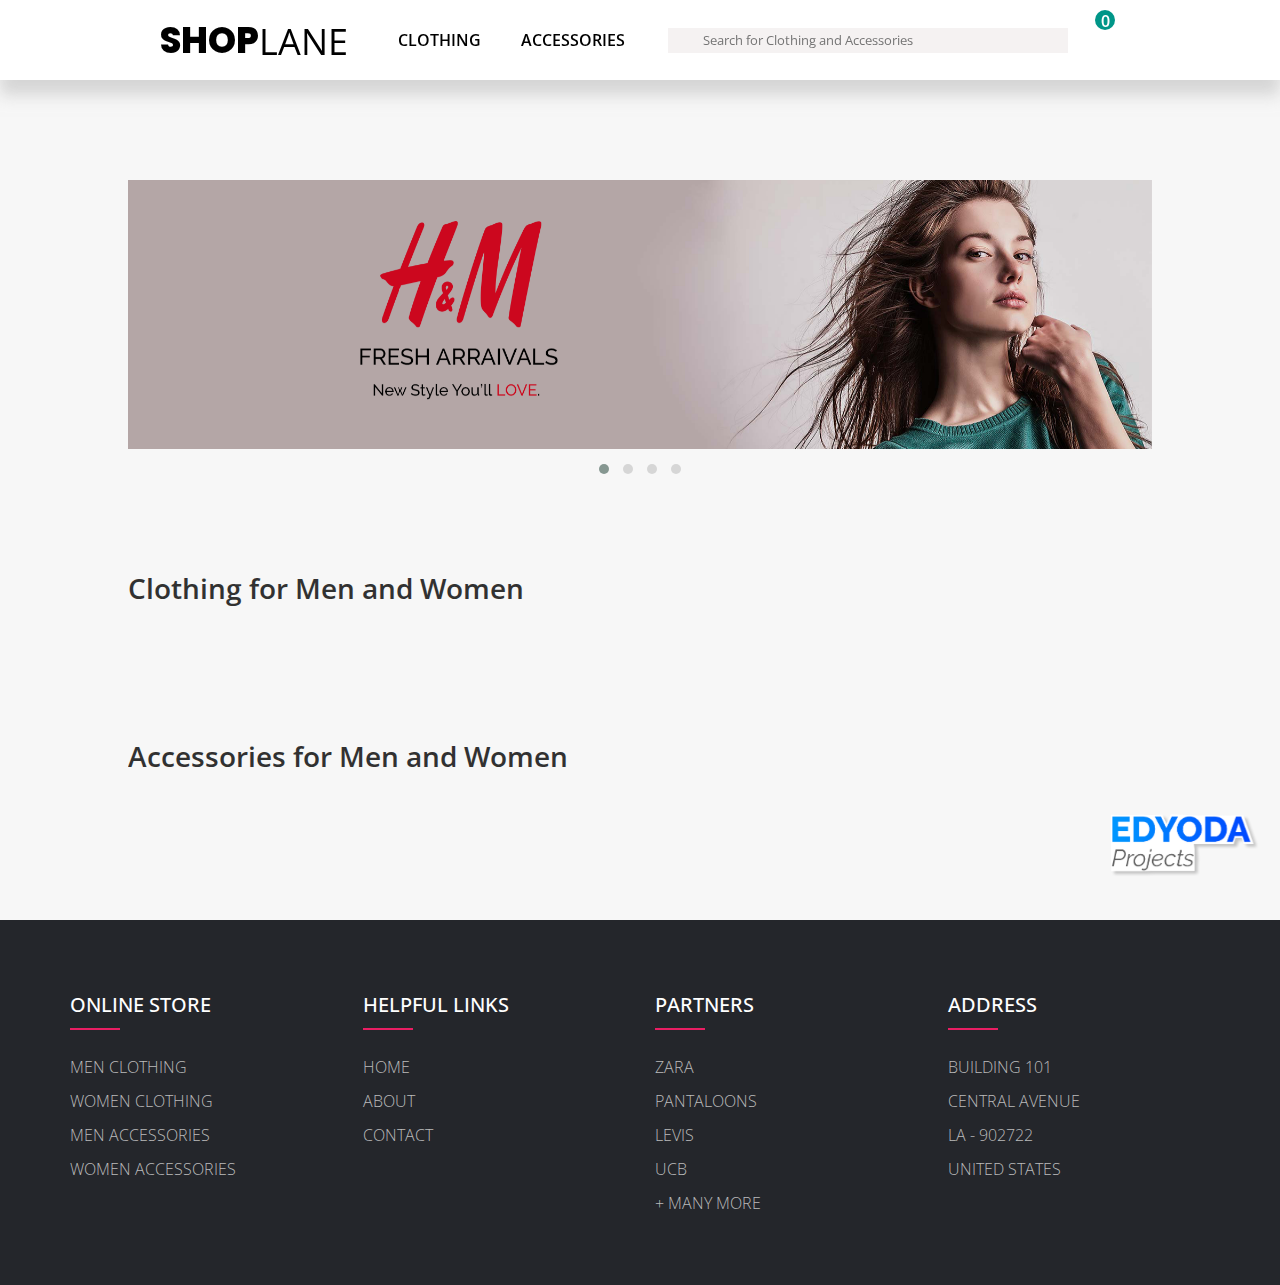
<file: index.html>
<!DOCTYPE html>
<html lang="en">
<head>
    <meta charset="UTF-8">
    <meta http-equiv="X-UA-Compatible" content="IE=edge">
    <meta name="viewport" content="width=device-width, initial-scale=1.0">
    <title>ShopLane Website</title>
    <link rel="stylesheet" href="https://cdnjs.cloudflare.com/ajax/libs/OwlCarousel2/2.3.4/assets/owl.carousel.min.css" integrity="sha512-tS3S5qG0BlhnQROyJXvNjeEM4UpMXHrQfTGmbQ1gKmelCxlSEBUaxhRBj/EFTzpbP4RVSrpEikbmdJobCvhE3g==" crossorigin="anonymous" referrerpolicy="no-referrer" />
    <link rel="stylesheet" href="https://cdnjs.cloudflare.com/ajax/libs/OwlCarousel2/2.3.4/assets/owl.theme.default.min.css" integrity="sha512-sMXtMNL1zRzolHYKEujM2AqCLUR9F2C4/05cdbxjjLSRvMQIciEPCQZo++nk7go3BtSuK9kfa/s+a4f4i5pLkw==" crossorigin="anonymous" referrerpolicy="no-referrer" />
    <script
  src="https://code.jquery.com/jquery-3.6.0.min.js"
  integrity="sha256-/xUj+3OJU5yExlq6GSYGSHk7tPXikynS7ogEvDej/m4="
  crossorigin="anonymous"></script>
  <link rel="stylesheet" href="https://use.fontawesome.com/releases/v5.15.4/css/all.css" integrity="sha384-DyZ88mC6Up2uqS4h/KRgHuoeGwBcD4Ng9SiP4dIRy0EXTlnuz47vAwmeGwVChigm" crossorigin="anonymous">
  <link rel="stylesheet" href="./style.css">

</head>
<body>
    <header>
        <nav>
            <div id="logo-wrapper">
                <div id="logo">
                    <a href="./index.html"><span>Shop</span>
                        <span id="lane">Lane</span></a> 
                </div>
                
                <div id="anchors">
                    <a href="#clothing">Clothing</a>
                    <a href="#accesories">Accessories</a>
                </div>
            </div>
            
            <div id="search-wrapper">
                <i class="fas fa-search"></i>
                <input id="search-box" type="text" name="search" placeholder="Search for Clothing and Accessories"/>
            </div>
            <div id="cart-account-wrapper">
                <div id="cart-count-container">
                    <a href="./checkout.html"><i class="fas fa-shopping-cart"></i></a>
                    <span id="count">0</span>
                </div>
                <i class="fas fa-user-circle"></i>
            </div>
        </nav>
    </header>
    <section id="products">
        <section id="banner-wrapper">
            <div id="owl-carousel" class="owl-carousel owl-theme">
                <div class="item">
                  <img src="image 1.png"/>
                </div>
                <div class="item">
                  <img src="image 2.png"/>
                </div>
                <div class="item">
                  <img src="image 3.png"/>
                </div>
                <div class="item">
                  <img src="image 4.png"/>
                </div>
            </div>
        </section>
        <section id="clothing" class="common-grid-wrapper">
            <h2>Clothing for Men and Women</h2>
            <div class="card-wrapper" id="topWrapper">
                
            </div>
        </section>
        <section id="accesories" class="common-grid-wrapper">
            <h2>Accessories for Men and Women</h2>
            <div class="card-wrapper" id="bottomWrapper">
    
            </div>
        </section>
    </section>
    <footer>
        <div class="footer-container">
            <div class="row">
                <div class="footer-col">
                    <h4>ONLINE STORE</h4>
                    <ul>
                        <li><a href="#">MEN CLOTHING</a></li>
                        <li><a href="#">WOMEN CLOTHING</a></li>
                        <li><a href="#">MEN ACCESSORIES</a></li>
                        <li><a href="#">WOMEN ACCESSORIES</a></li>
                    </ul>
                </div>
                <div class="footer-col">
                    <h4>HELPFUL LINKS</h4>
                    <ul>
                        <li><a href="#">HOME</a></li>
                        <li><a href="#">ABOUT</a></li>
                        <li><a href="#">CONTACT</a></li>
                    </ul>
                </div>
                <div class="footer-col">
                    <h4>PARTNERS</h4>
                    <ul>
                        <li><a href="#">ZARA</a></li>
                        <li><a href="#">PANTALOONS</a></li>
                        <li><a href="#">LEVIS</a></li>
                        <li><a href="#">UCB</a></li>
                        <li><a href="#">+ MANY MORE</a></li>
                    </ul>
                </div>
                <div class="footer-col" id="address">
                    <h4>ADDRESS</h4>
                    <ul>
                        <li><a href="#">BUILDING 101</a></li>
                        <li><a href="#">CENTRAL AVENUE</a></li>
                        <li><a href="#">LA - 902722</a></li>
                        <li><a href="#">UNITED STATES</a></li>
                    </ul>
                </div>
            </div>
        </div>
        <img src="edyoda logo.png" alt="logo">
    </footer>
    <script src="https://cdnjs.cloudflare.com/ajax/libs/OwlCarousel2/2.3.4/owl.carousel.min.js" integrity="sha512-bPs7Ae6pVvhOSiIcyUClR7/q2OAsRiovw4vAkX+zJbw3ShAeeqezq50RIIcIURq7Oa20rW2n2q+fyXBNcU9lrw==" crossorigin="anonymous" referrerpolicy="no-referrer"></script>
    <script src="./script.js"></script>
</body>
</html>
</file>
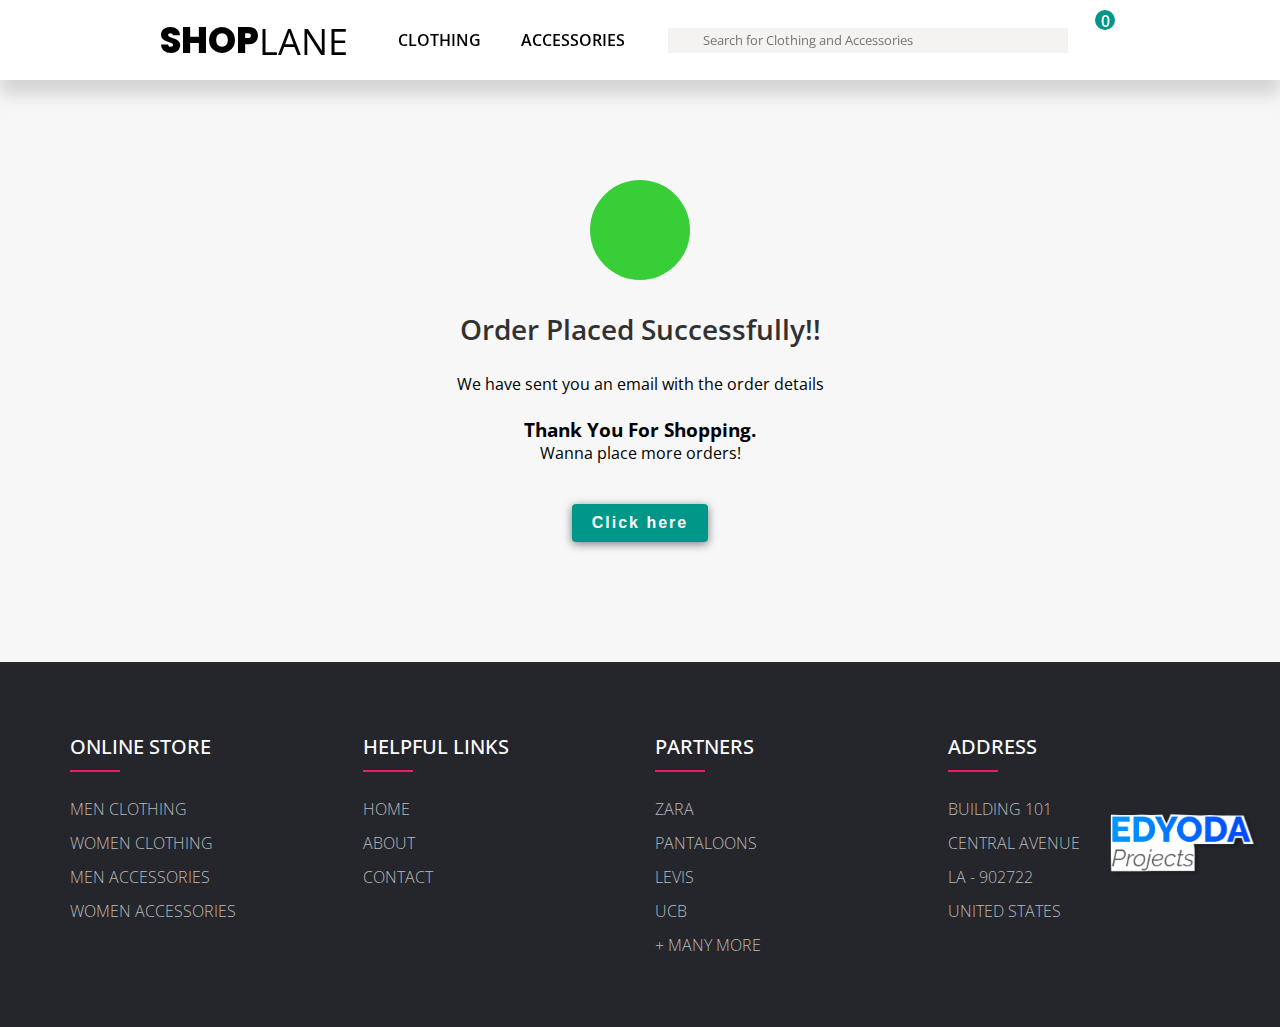
<file: order.html>
<!DOCTYPE html>
<html lang="en">
<head>
    <meta charset="UTF-8">
    <meta http-equiv="X-UA-Compatible" content="IE=edge">
    <meta name="viewport" content="width=device-width, initial-scale=1.0">
    <title>ShopLane Website</title>
    <link rel="stylesheet" href="https://cdnjs.cloudflare.com/ajax/libs/OwlCarousel2/2.3.4/assets/owl.carousel.min.css" integrity="sha512-tS3S5qG0BlhnQROyJXvNjeEM4UpMXHrQfTGmbQ1gKmelCxlSEBUaxhRBj/EFTzpbP4RVSrpEikbmdJobCvhE3g==" crossorigin="anonymous" referrerpolicy="no-referrer" />
    <link rel="stylesheet" href="https://cdnjs.cloudflare.com/ajax/libs/OwlCarousel2/2.3.4/assets/owl.theme.default.min.css" integrity="sha512-sMXtMNL1zRzolHYKEujM2AqCLUR9F2C4/05cdbxjjLSRvMQIciEPCQZo++nk7go3BtSuK9kfa/s+a4f4i5pLkw==" crossorigin="anonymous" referrerpolicy="no-referrer" />
    <script
  src="https://code.jquery.com/jquery-3.6.0.min.js"
  integrity="sha256-/xUj+3OJU5yExlq6GSYGSHk7tPXikynS7ogEvDej/m4="
  crossorigin="anonymous"></script>
  <link rel="stylesheet" href="https://use.fontawesome.com/releases/v5.15.4/css/all.css" integrity="sha384-DyZ88mC6Up2uqS4h/KRgHuoeGwBcD4Ng9SiP4dIRy0EXTlnuz47vAwmeGwVChigm" crossorigin="anonymous">
  <link rel="stylesheet" href="./style.css">

</head>
<body>
    <header>
        <nav>
            <div id="logo-wrapper">
                <div id="logo">
                    <a href="./index.html"><span>Shop</span>
                    <span id="lane">Lane</span></a>
                </div>
                
                <div id="anchors">
                    <a href="./index.html#clothing">Clothing</a>
                    <a href="./index.html#accesories">Accessories</a>
                </div>
            </div>
            
            <div id="search-wrapper">
                <i class="fas fa-search"></i>
                <input id="search-box" type="text" name="search" placeholder="Search for Clothing and Accessories"/>
            </div>
            <div id="cart-account-wrapper">
                <div id="cart-count-container">
                    <a href="./checkout.html"><i class="fas fa-shopping-cart"></i></a>
                    <span id="count">0</span>
                </div>
                <i class="fas fa-user-circle"></i>
            </div>
        </nav>
    </header>
    
    <section id="order">
        <div id="order-tick"><i class="fas fa-check"></i></div>
        <h2>Order Placed Successfully!!</h2>
        <p>We have sent you an email with the order details</p><br>
        <h3>Thank You For Shopping.</h3>
        <p>Wanna place more orders! </p><button id="add2cart">Click here</button>
    </section>
    <footer>
        <div class="footer-container">
            <div class="row">
                <div class="footer-col">
                    <h4>ONLINE STORE</h4>
                    <ul>
                        <li><a href="#">MEN CLOTHING</a></li>
                        <li><a href="#">WOMEN CLOTHING</a></li>
                        <li><a href="#">MEN ACCESSORIES</a></li>
                        <li><a href="#">WOMEN ACCESSORIES</a></li>
                    </ul>
                </div>
                <div class="footer-col">
                    <h4>HELPFUL LINKS</h4>
                    <ul>
                        <li><a href="#">HOME</a></li>
                        <li><a href="#">ABOUT</a></li>
                        <li><a href="#">CONTACT</a></li>
                    </ul>
                </div>
                <div class="footer-col">
                    <h4>PARTNERS</h4>
                    <ul>
                        <li><a href="#">ZARA</a></li>
                        <li><a href="#">PANTALOONS</a></li>
                        <li><a href="#">LEVIS</a></li>
                        <li><a href="#">UCB</a></li>
                        <li><a href="#">+ MANY MORE</a></li>
                    </ul>
                </div>
                <div class="footer-col" id="address">
                    <h4>ADDRESS</h4>
                    <ul>
                        <li><a href="#">BUILDING 101</a></li>
                        <li><a href="#">CENTRAL AVENUE</a></li>
                        <li><a href="#">LA - 902722</a></li>
                        <li><a href="#">UNITED STATES</a></li>
                    </ul>
                </div>
            </div>
        </div>
        <img src="edyoda logo.png" alt="logo">
    </footer>
    <script src="./order.js"></script>
</body>
</html>
</file>
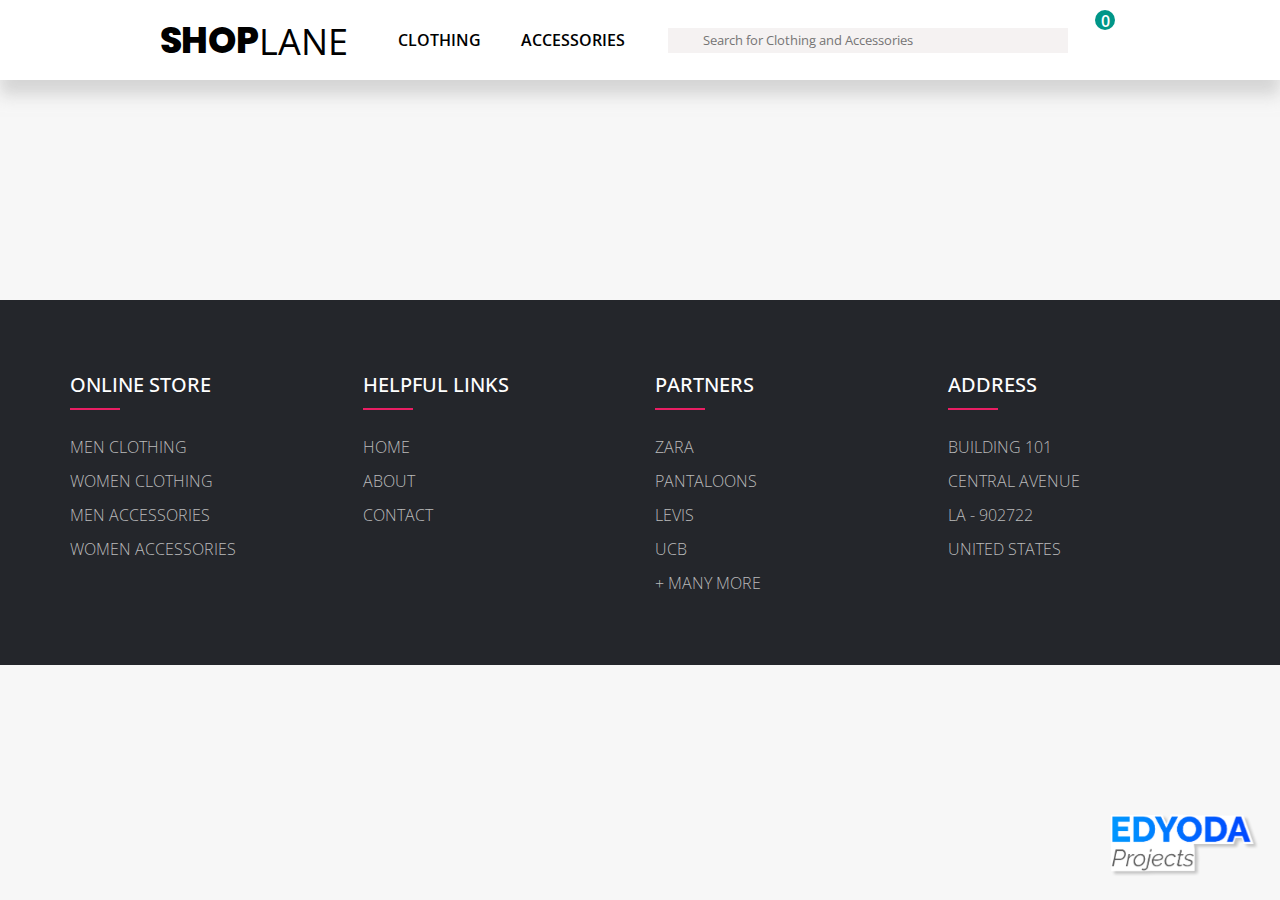
<file: products.html>
<!DOCTYPE html>
<html lang="en">
<head>
    <meta charset="UTF-8">
    <meta http-equiv="X-UA-Compatible" content="IE=edge">
    <meta name="viewport" content="width=device-width, initial-scale=1.0">
    <title>ShopLane Website</title>
    <link rel="stylesheet" href="https://cdnjs.cloudflare.com/ajax/libs/OwlCarousel2/2.3.4/assets/owl.carousel.min.css" integrity="sha512-tS3S5qG0BlhnQROyJXvNjeEM4UpMXHrQfTGmbQ1gKmelCxlSEBUaxhRBj/EFTzpbP4RVSrpEikbmdJobCvhE3g==" crossorigin="anonymous" referrerpolicy="no-referrer" />
    <link rel="stylesheet" href="https://cdnjs.cloudflare.com/ajax/libs/OwlCarousel2/2.3.4/assets/owl.theme.default.min.css" integrity="sha512-sMXtMNL1zRzolHYKEujM2AqCLUR9F2C4/05cdbxjjLSRvMQIciEPCQZo++nk7go3BtSuK9kfa/s+a4f4i5pLkw==" crossorigin="anonymous" referrerpolicy="no-referrer" />
    <script
  src="https://code.jquery.com/jquery-3.6.0.min.js"
  integrity="sha256-/xUj+3OJU5yExlq6GSYGSHk7tPXikynS7ogEvDej/m4="
  crossorigin="anonymous"></script>
  <link rel="stylesheet" href="https://use.fontawesome.com/releases/v5.15.4/css/all.css" integrity="sha384-DyZ88mC6Up2uqS4h/KRgHuoeGwBcD4Ng9SiP4dIRy0EXTlnuz47vAwmeGwVChigm" crossorigin="anonymous">
  <link rel="stylesheet" href="./style.css">

</head>
<body>
    <header>
        <nav>
            <div id="logo-wrapper">
                <div id="logo">
                    <a href="./index.html"><span>Shop</span>
                    <span id="lane">Lane</span></a>
                </div>
                
                <div id="anchors">
                    <a href="./index.html#clothing">Clothing</a>
                    <a href="./index.html#accesories">Accessories</a>
                </div>
            </div>
            
            <div id="search-wrapper">
                <i class="fas fa-search"></i>
                <input id="search-box" type="text" name="search" placeholder="Search for Clothing and Accessories"/>
            </div>
            <div id="cart-account-wrapper">
                <div id="cart-count-container">
                    <a href="./checkout.html"><i class="fas fa-shopping-cart"></i></a>
                    <span id="count">0</span>
                </div>
                <i class="fas fa-user-circle"></i>
            </div>
        </nav>
    </header>
    
    <section id="products">
        <section id="product-detail">

        </section>
    </section>
    <footer>
        <div class="footer-container">
            <div class="row">
                <div class="footer-col">
                    <h4>ONLINE STORE</h4>
                    <ul>
                        <li><a href="#">MEN CLOTHING</a></li>
                        <li><a href="#">WOMEN CLOTHING</a></li>
                        <li><a href="#">MEN ACCESSORIES</a></li>
                        <li><a href="#">WOMEN ACCESSORIES</a></li>
                    </ul>
                </div>
                <div class="footer-col">
                    <h4>HELPFUL LINKS</h4>
                    <ul>
                        <li><a href="#">HOME</a></li>
                        <li><a href="#">ABOUT</a></li>
                        <li><a href="#">CONTACT</a></li>
                    </ul>
                </div>
                <div class="footer-col">
                    <h4>PARTNERS</h4>
                    <ul>
                        <li><a href="#">ZARA</a></li>
                        <li><a href="#">PANTALOONS</a></li>
                        <li><a href="#">LEVIS</a></li>
                        <li><a href="#">UCB</a></li>
                        <li><a href="#">+ MANY MORE</a></li>
                    </ul>
                </div>
                <div class="footer-col" id="address">
                    <h4>ADDRESS</h4>
                    <ul>
                        <li><a href="#">BUILDING 101</a></li>
                        <li><a href="#">CENTRAL AVENUE</a></li>
                        <li><a href="#">LA - 902722</a></li>
                        <li><a href="#">UNITED STATES</a></li>
                    </ul>
                </div>
            </div>
        </div>
        <img src="edyoda logo.png" alt="logo">
    </footer>
    <script src="./product.js"></script>
</body>
</html>
</file>
<file: style.css>
@import url('https://fonts.googleapis.com/css2?family=Open+Sans&display=swap');
@import url('https://fonts.googleapis.com/css2?family=Poppins:wght@200;300;400;500;600;700;800;900&display=swap');

*{
    margin: 0;
    box-sizing: border-box;
}
body{
    font-family: "Open Sans", sans-serif;
}
html{
    scroll-behavior: smooth;
}
#search-wrapper i{
    position: absolute;
    color: #999;
    font-size: 18px;
    top: 15%;
    left: 2%;
    cursor: pointer;
}
#search-box{
    font-family: "Open Sans", sans-serif;
    border: none;
    outline: none;
    width: 80%;
    box-sizing: border-box;
    padding: 3px 24px 0px 35px;
    background-color: #F5F2F2;
}
#logo a{
    display: flex;
    text-decoration: none;
    color: black;
}
#logo span{
    font-size: 36px;
    text-transform: uppercase;
    font-weight: 400;
    cursor: pointer;
}
#lane{
    margin-top: 4px;
}
header{
    width: 100%;
    height: 80px;
    box-shadow: 0 2px 8px #ccc;
    position: fixed;
    top: 0;
    left: 0;
    z-index: 10;
    background-color: white;
}
nav{
    width: 80%;
    height: 100%;
    margin: 0 auto;
    display: flex;
    justify-content: space-between;
    align-items: center;
}
#logo-wrapper{
    display: flex;
    justify-content: center;
    align-items: center;
    margin: 0;
}
#logo span:first-child{
    font-weight: 800;   
    font-family: 'Poppins', sans-serif;
}
#anchors{
    padding-left: 30px;
}
#anchors, #cart-account-wrapper{
    display: flex;
    align-items: center;
}
#anchors a{
    text-transform: uppercase;
    font-weight: 600;
    font-size: 16px;
    margin: 0 20px;
    text-decoration: none;
    color: black;
}
#search-wrapper{
    width: 400px;
    height: 25px;
    position: relative;
    background-color: #F5F2F2;
}

#cart-account-wrapper i{
    font-size: 22px;
    margin-left: 15px;
    cursor: pointer;
}
#cart-count-container{
    position: relative;
}
#cart-count-container a{
    text-decoration: none;
    color: black;
}
#count{
    position: absolute;
    top: -15px;
    right: -10px;
    color: white;
    font-weight: 600;
    display: inline-block;
    width: 20px;
    height: 20px;
    border-radius: 10px;
    text-align: center;
    background: #009688;
}
#clothing{
    padding-top: 60px;
}
h2{
    margin: 25px 0;
    font-size: 28px;
    font-weight: 600;
    opacity: 0.8;
}
#products, #checkOut, #order{
    width: 80%;
    margin: 100px auto 120px auto;
}
.card-wrapper{
    display: grid;
    grid-template-columns: 1fr 1fr 1fr 1fr 1fr;
    grid-gap: 12px;
}
.card-wrapper a{
    text-decoration: none;
    color: black;
}
.card{
    width: 100%;
    box-shadow: 0 2px 5px #ccc;
    border-radius: 5px;
    cursor: pointer;
}
.image{
    width: 100%;
    border-top-left-radius: 5px;
    border-top-right-radius: 5px;
}
#accesories{
    padding-top: 80px;
}
.desc{
    font-weight: 600;
    font-size: 16px;
}
.text-wrapper{
    padding: 15px;
}
.brand{
    font-weight: 600;
    opacity: 0.8;
    margin-top: 12px;
    font-size: 12px;
}
.price{
    margin-top: 12px;
    font-weight: 600;
    color: #009688;
}
.add{
    color: white;
    font-size: 14px;
    opacity: 0.8;
    display: inline-block;
    margin-top: 12px;
}
.item img{
    width: 100%;
}
#product-detail{
    width: 85%;
    margin: 0 auto;
    padding: 0 15px;
    display: flex;
}
#left-section{
    width: 40%;
    margin-top: 15px;
}
#left-section img{
    width: 100%;
}
#right-section{
    width: 60%;
    padding-left: 30px;
    box-sizing: border-box;
}
#name{
    font-weight: 300;
    font-size: 44px;
    letter-spacing: -2px;
}
#right-section h3{
    margin-top: 20px;
    font-weight: 200;
    font-size: 20px;
    letter-spacing: 1px;
    color: rgb(27, 25, 25);
}
#price-header{
    font-weight: 200;
    font-size: 20px;
}
#price{
    color: #009688;
    font-weight: bold;
    font-size: 21px;
}
#description{
    margin-top: 20px;
    font-size: 16px;
    font-weight: 300;
    color: #86939e;
}
#thumbnail{
    display: flex;
    flex-wrap: wrap;
    margin-top: 20px;
}
#thumbnail img{
    margin: 5px;
    width: 15%;
    height: 30%;
    cursor: pointer;
    padding: 4px;
    border-radius: 6px;
    box-sizing: border-box;
}
.border{
    border: 2px solid #009688;
}
#add2cart{
    font-size: 16px;
    font-weight: bold;
    color: #fff;
    padding: 10px 20px;
    margin-top: 40px;
    letter-spacing: 2px;
    background-color: #009688;
    border: none;
    border-radius: 4px;
    cursor: pointer;
    box-shadow: 0 2px 10px rgba(0, 0, 0, 0.5);
}
#add2cart:hover{
    box-shadow: 0 2px 10px rgba(0, 0, 0, 0.7);
}
#checkout-section{
    width: 80%;
    margin: 8% auto;
}
#checkout-section h1{
    font-size: 30px;
    font-weight: 500;
}
#checkout-wrapper{
    display: flex;
    width: 100%;
    justify-content: space-between;
}
.checkout-card{
    display: flex;
    padding: 10px;
}
.checkout-img-div{
    width: 16%; 
}
.checkout-text-div{
    padding: 0 20px;
}
.checkout-text-div p{
    margin-top: 10px;
}
.checkout-img-div img{
    width: 100%;
    border-radius: 10px;
}
#total-items{
    width: 45%;
}
#total-items h2{
    font-weight: 300;
    font-size: 25px;
}
#total-amount{
    width: 45%;
    padding: 30px;
    height: fit-content;
}
#total-amount p{
    font-size: 25px;
    font-weight: 600;
}
#checkout{
    background: #009688;
    color: white;
    border: none;
    outline: none;
    padding: 20px 30px;
    border-radius: 10px;
    font-size: 20px;
    font-weight: 600;
    margin-top: 20%;
    cursor: pointer;
}

#order{
    text-align: center;
}
#order-tick{
    width: 100px;
    height: 100px;
    background: rgb(56, 206, 56);
    border-radius: 50px;
    display: inline-block;
}
#order-tick i{
    color: white;
    font-size: 40px;
    display: flex;
    justify-content: center;
    align-items: center;
    height: 100%;
}


@media (max-width:400px){

    *{
        box-sizing: border-box;
    }
    #banner-wrapper{
        height: auto;
    }
    .card-wrapper{
        grid-template-columns: 1fr 1fr;
    }
    .image{
        max-height: 180px;
    }
    #clothing{
        padding-top: 30px;
    }
    #search-wrapper, #anchors{
        display: none;
    }
    nav{
        box-sizing: border-box;
    }
    #footer-wrapper{
        grid-template-columns: 1fr;
    }
    #product-detail{
        flex-direction: column;
    }
    #left-section{
        width: 100%;
    }
    #right-section{
        width: 100%;
        padding: 0;
    }
    #name{
        font-size: 28px;
    }
    #right-section h3, #price{
        font-size: 16px;
    }
    #description{
        font-size: 14px;
    }
    #checkout-section{
        margin: 20% auto;
        text-align: center;
        width: 90%;
    }
    #checkout-wrapper{
        display: block;
    }
    #total-items, #total-amount {
        width: 100%;
        margin-top: 20px;
    }
}




* {
    margin: 0;
    padding: 0;
    box-sizing: border-box;
}

body {
    background: #f7f7f7;
    min-height: 100vh;
    overflow-x: hidden;
}

header {
    position: sticky;
    top: 0;
    left: 0;
    width: 100%;
    height: 80px;
    background: #fff;
    padding: 20px 40px;
    display: flex;
    justify-content: space-between;
    align-items: center;
    box-shadow: 0 15px 15px rgb(195 195 195 / 65%);
}

.logo {
    color: #333;
    text-decoration: none;
    font-size: 1.7em;
    font-weight: 500;
    letter-spacing: 0.1em;
}

.logo span {
    font-weight: 700;
}

.group {
    display: flex;
    align-items: center;
    gap: 50px;
}

header ul {
    display: flex;
    gap: 30px;
}

header ul li {
    list-style: none;
}

header ul li a {
    font-weight: 500;
    position: relative;
    text-decoration: none;
    font-size: 1em;
    color: #333;
    letter-spacing: 0.2em;
}

header ul li a::before {
    content: '';
    position: absolute;
    bottom: -2px;
    width: 100%;
    height: 2px;
    background: #333;
    transform: scaleX(0);
    transition: transform 0.5s ease-in-out;
    transform-origin: right;
}

header ul li a:hover:before {
    transform: scaleX(1);
    transform-origin: left;
}

header .search {
    position: relative;
    display: flex;
    justify-content: center;
    align-items: center;
    font-size: 1.5em;
    z-index: 10;
    cursor: pointer;
}

.searchBox {
    position: absolute;
    /* left: 0; */
    right: -100%;
    width: 100%;
    height: 100%;
    display: flex;
    background: #fff;
    align-items: center;
    padding: 0 30px;
    transition: 0.5s ease-in-out;
}

.searchBox.active {
    right: 0;
}

.searchBox input {
    width: 100%;
    border: none;
    outline: none;
    height: 50px;
    color: #333;
    font-size: 1.25em;
    background: #fff;
    border-bottom: 1px solid rgba(0,0,0,0.5);
}

.searchBtn {
    position: relative;
    right: 16px;
    top: 2.5px;
    transform: 0.5s ease-in-out;
}

.searchBtn.active {
    left: 0px;
}

.closeBtn {
    opacity: 0;
    visibility: hidden;
    transform: 0.5s;
    scale: 0;
}

.closeBtn.active {
    opacity: 1;
    visibility: visible;
    transform: 0.5s;
    scale: 1;
}

.cart-container.active {
    display: none;
}

.cartBtn {
    position: absolute;
    top: 8px;
    left: 24px;
    font-size: 1.25em;
    color: #333;
}

.cartCount {
    position: relative;
    bottom: 19px;
    right: 8px;
    background-color: #333;
    color: #fff;
    border-radius: 50%;
    font-size: 0.5em;
    padding: 0 6px;
}

.group img {
    width: 35px;
    border-radius: 50%;
}

.group img.active {
    display: none;
}

.menuBtn {
    position: relative;
    display: none;
}

footer {
    position: relative;
    background-color: #24262b;
    padding: 70px 0;
    line-height: 1.5;
}

.footer-container {
    max-width: 1170px;
    margin: auto;
}

.row {
    display: flex;
    flex-wrap: wrap;
}

.row ul {
    list-style: none;
}

.footer-col {
    width: 25%;
    padding: 0 15px;
}

.footer-col h4 {
    font-size: 1.25em;
    color: #fff;
    margin-bottom: 35px;
    position: relative;
    font-weight: 500;
}

.footer-col h4::before {
    content: '';
    position: absolute;
    left: 0;
    bottom: -10px;
    background: #e91e63;
    height: 2px;
    box-sizing: border-box;
    width: 50px;
}

.footer-col ul li:not(:last-child) {
    margin-bottom: 10px;
}

.footer-col ul li a {
    font-size: 1em;
    color: #fff;
    text-decoration: none;
    font-weight: 300;
    color: #bbbbbb;
    display: block;
    transform: all 0.3s ease;
}

.footer-col ul li a:hover {
    padding-left: 8px;
}

#address ul {
    cursor: pointer;
}

#address ul li a:hover {
    padding: 0;
}

footer img {
    width: 150px;
    position: fixed;
    bottom: 20px;
    right: 20px;
}





@media (max-width: 480px) {
    .logo {
        font-size: 1.4em;
    }

    .searchBtn {
        left: 0;
    }

    .menuBtn {
        position: absolute;
        right: 50px;
        display: block;
        font-size: 2em;
        cursor: pointer;
        transform: translateX(30px);
        z-index: 10;
    }

    header .navigation {
        position: absolute;
        opacity: 0;
        visibility: hidden;
        left: 100%;
    }

    header.open .navigation{
        top: 80px;
        opacity: 1;
        visibility: visible;
        left: 0;
        display: flex;
        flex-direction: column;
        background: #fff;
        width: 100%;
        height: calc(100vh - 80px);
        padding: 40px;
        border-top: 1px solid rgba(0,0,0,0.05);
    }

    header.open .navigation li a {
        font-size: 1.25em;
    }

    .searchBox input {
        font-size: 0.75em;
    }

    .hide {
        display: none;
    }

    header img {
        margin-right: 24px;
    }

    .footer-col {
        width: 100%;
        margin-bottom: 30px;
    }

    footer img {
        position: absolute;
    }

    .footer-col h4 {
        font-size: 1em;
    }

    .footer-col ul li a {
        font-size: .75em;
    }

    .group img {
        display: none;
    }

    .cartBtn {
        top: 2px;
    }
    
    .cartCount {
        bottom: 21px;
    }
}
</file>
